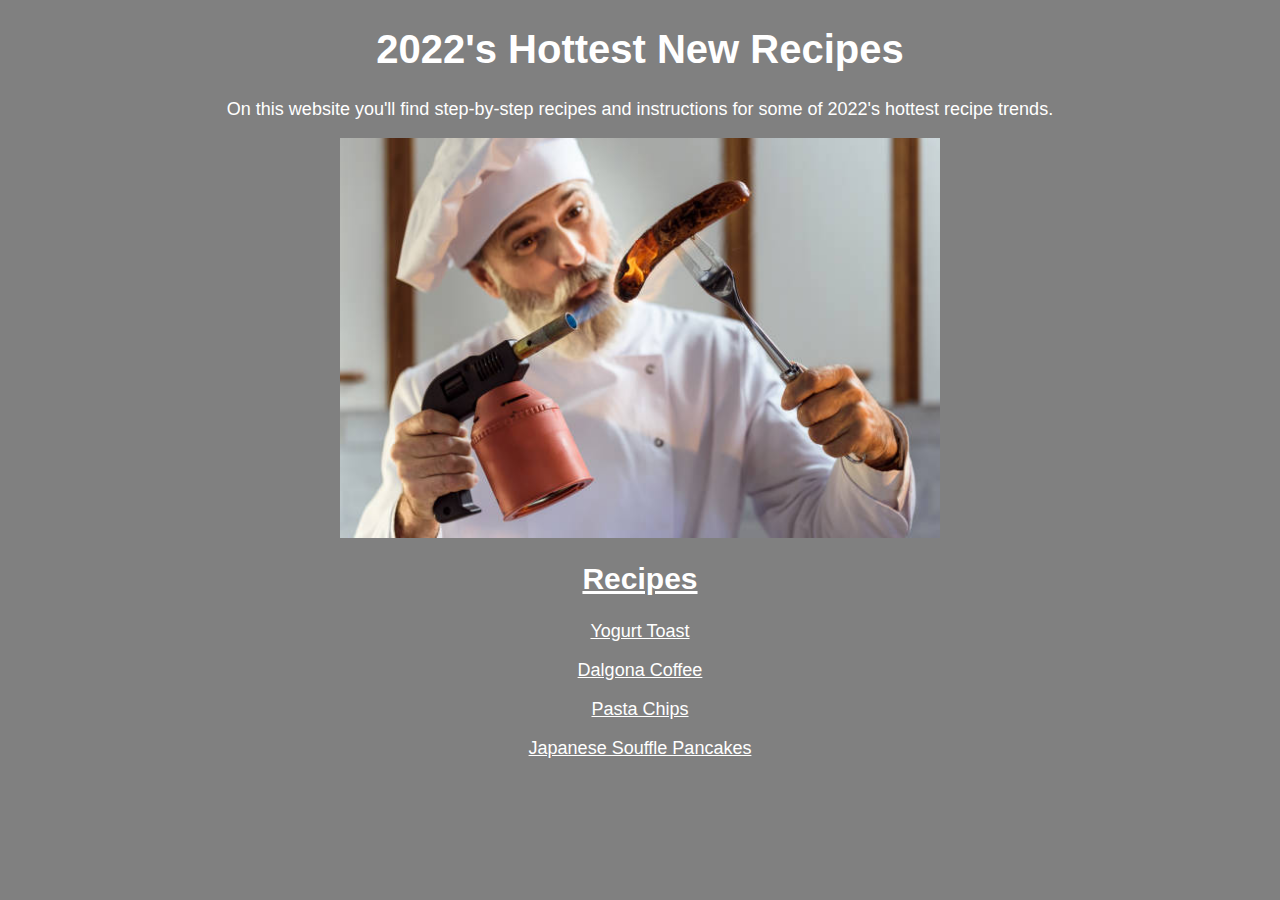
<file: index.html>
<!DOCTYPE html>
<html lang="eng">
    <head>
        <meta charset="UTF-8">
        <title>Odin Recipes</title>
        <link rel="stylesheet" href="./styles.css">
    </head>
    <body>
        <h1>2022's Hottest New Recipes</h1>
        <p class="homepage">On this website you'll find step-by-step recipes and instructions for some of 2022's hottest recipe trends.</p>
        <img ID="homepage_image" src="./img/chef.jpeg" alt="an enthusiastic chef setting fire to a sausage with a torch">
        <h2 class="homepage">Recipes</h2>
        <div class = "homepage">
            <p><a href="./recipes/yogurt_toast.html">Yogurt Toast</a></p>
            <p><a href="./recipes/dalgona_coffee.html">Dalgona Coffee</a></p>
            <p><a href="./recipes/pasta_chips.html">Pasta Chips</a></p>
            <p><a href="./recipes/japanese_souffle_pancakes.html">Japanese Souffle Pancakes</a></p>
        </div>
    </body>
</html>
</file>
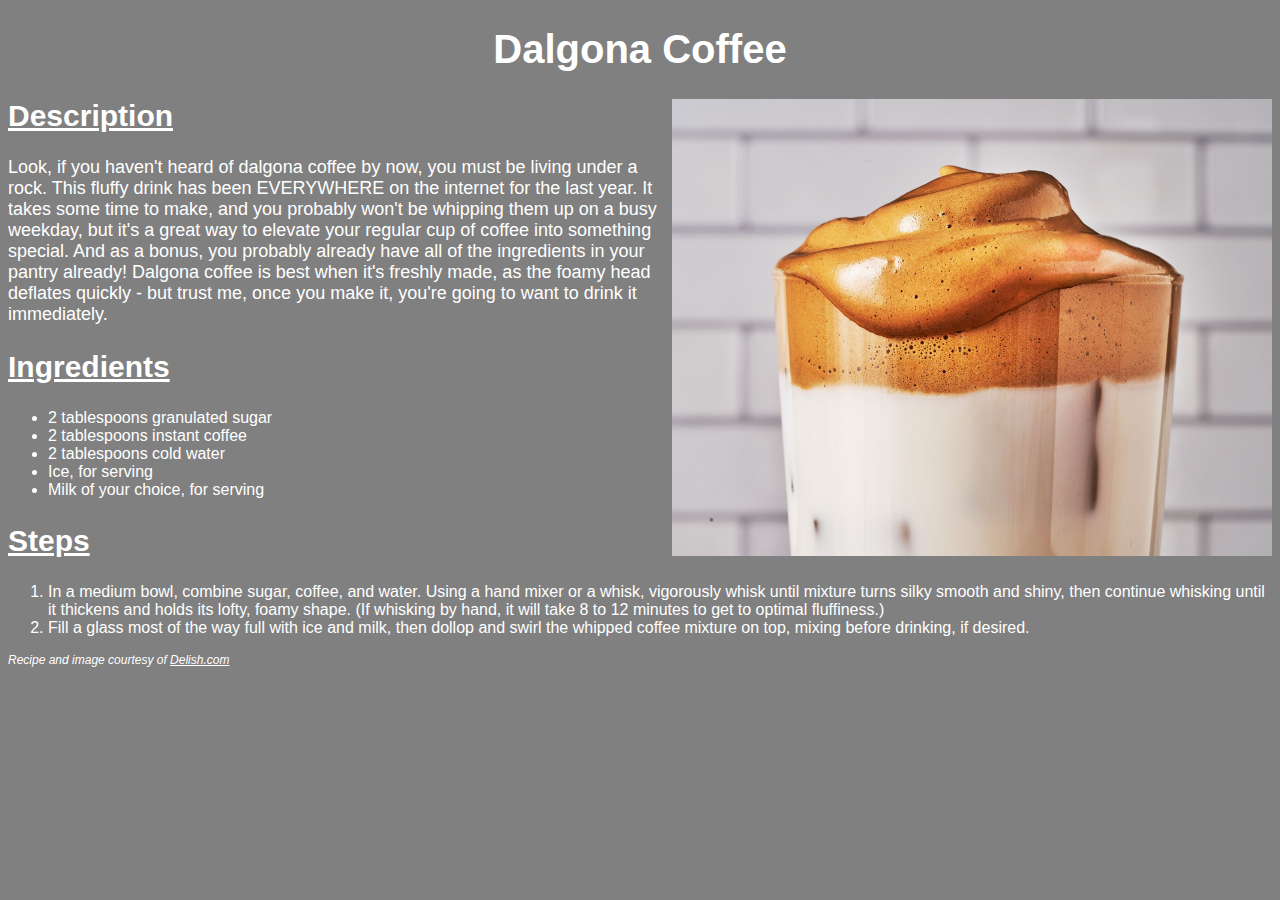
<file: recipes/dalgona_coffee.html>
<!DOCTYPE html>
<html lang="eng">
    <head>
        <meta charset="UTF-8">
        <title>Dalgona Coffee</title>
        <link rel="stylesheet" href="../styles.css">
    </head>
    <body>
        <h1>Dalgona Coffee</h1>
        <img src="../img/dalgona_coffee.jpeg" alt="a cup of dalgona coffee">
        <h2>Description</h2>
        <p>Look, if you haven't heard of dalgona coffee by now, you must be living under a rock. This fluffy drink has been EVERYWHERE on the internet for the last year. It takes some time to make, and you probably won't be whipping them up on a busy weekday, but it's a great way to elevate your regular cup of coffee into something special. And as a bonus, you probably already have all of the ingredients in your pantry already! Dalgona coffee is best when it's freshly made, as the foamy head deflates quickly - but trust me, once you make it, you're going to want to drink it immediately.</p>
        <h2>Ingredients</h2>
        <ul>
            <li>2 tablespoons granulated sugar</li>
            <li>2 tablespoons instant coffee</li>
            <li>2 tablespoons cold water</li>
            <li>Ice, for serving</li>
            <li>Milk of your choice, for serving</li>
        </ul>
        <h2>Steps</h2>
        <ol>
            <li>In a medium bowl, combine sugar, coffee, and water. Using a hand mixer or a whisk, vigorously whisk until mixture turns silky smooth and shiny, then continue whisking until it thickens and holds its lofty, foamy shape. (If whisking by hand, it will take 8 to 12 minutes to get to optimal fluffiness.)</li>
            <li>Fill a glass most of the way full with ice and milk, then dollop and swirl the whipped coffee mixture on top, mixing before drinking, if desired.</li>
        </ol>
        <p ID="credit">Recipe and image courtesy of <a href="https://delish.com">Delish.com</a></p>
    </body>
</html>
</file>
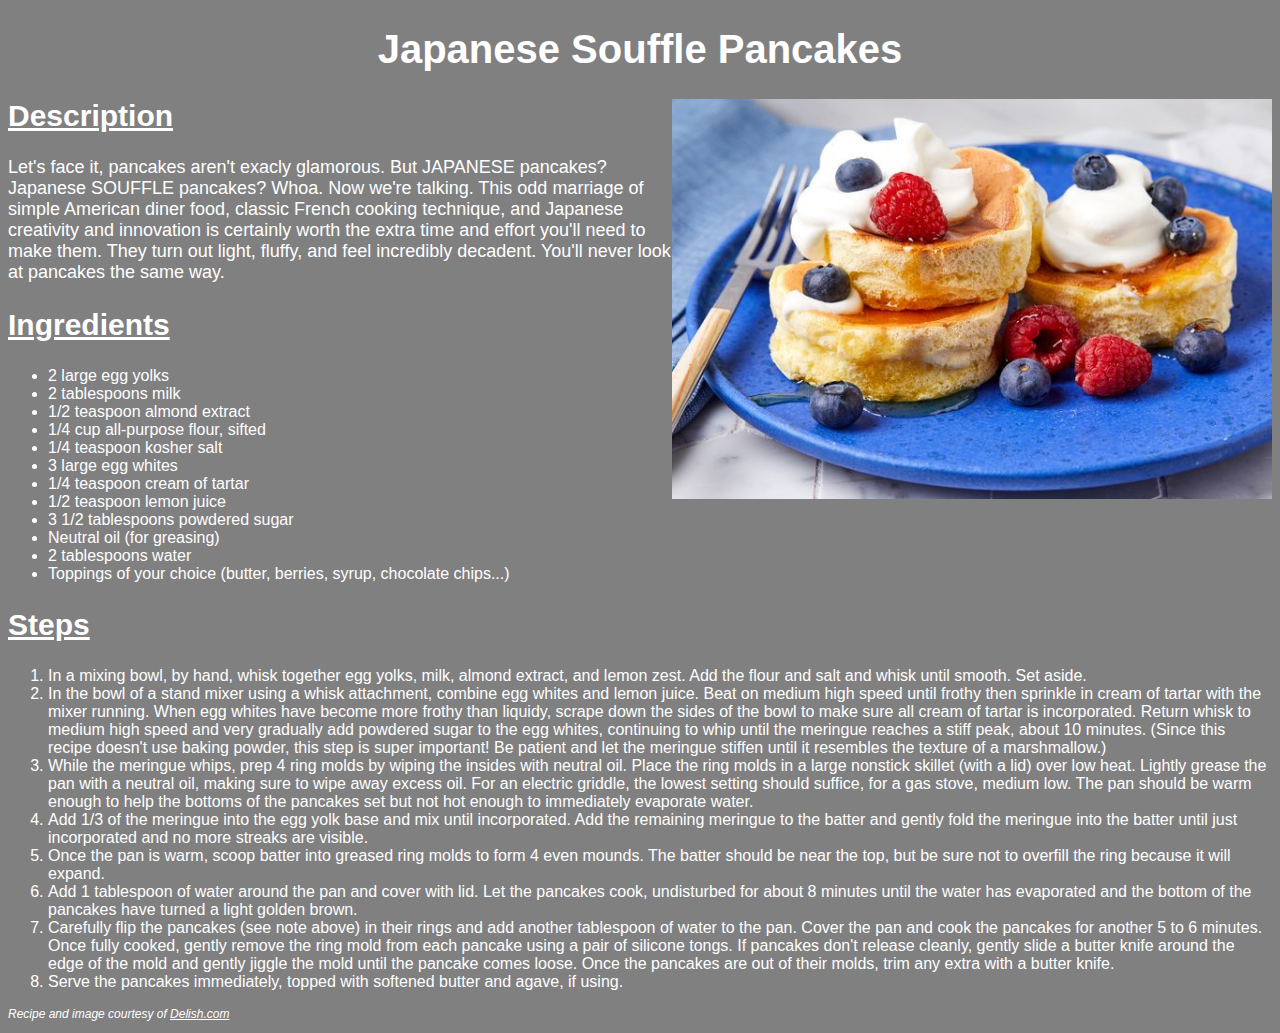
<file: recipes/japanese_souffle_pancakes.html>
<!DOCTYPE html>
<html lang="eng">
    <head>
        <meta charset="UTF-8">
        <title>Japanese Souffle Pancakes</title>
        <link rel="stylesheet" href="../styles.css">
    </head>
    <body>
        <h1>Japanese Souffle Pancakes</h1>
        <img src="../img/japanese_souffle_pancakes.jpeg" alt="a blue plate with japanese souffle pancakes, whipped cream, syrup and berries">
        <h2>Description</h2>
        <p>Let's face it, pancakes aren't exacly glamorous. But JAPANESE pancakes? Japanese SOUFFLE pancakes? Whoa. Now we're talking. This odd marriage of simple American diner food, classic French cooking technique, and Japanese creativity and innovation is certainly worth the extra time and effort you'll need to make them. They turn out light, fluffy, and feel incredibly decadent. You'll never look at pancakes the same way.</p>
        <h2>Ingredients</h2>
        <ul>
            <li>2 large egg yolks</li>
            <li>2 tablespoons milk</li>
            <li>1/2 teaspoon almond extract</li>
            <li>1/4 cup all-purpose flour, sifted</li>
            <li>1/4 teaspoon kosher salt</li>
            <li>3 large egg whites</li>
            <li>1/4 teaspoon cream of tartar</li>
            <li>1/2 teaspoon lemon juice</li>
            <li>3 1/2 tablespoons powdered sugar</li>
            <li>Neutral oil (for greasing)</li>
            <li>2 tablespoons water</li>
            <li>Toppings of your choice (butter, berries, syrup, chocolate chips...)</li>
        </ul>
        <h2>Steps</h2>
        <ol>
            <li>In a mixing bowl, by hand, whisk together egg yolks, milk, almond extract, and lemon zest. Add the flour and salt and whisk until smooth. Set aside.</li>
            <li>In the bowl of a stand mixer using a whisk attachment, combine egg whites and lemon juice. Beat on medium high speed until frothy then sprinkle in cream of tartar with the mixer running. When egg whites have become more frothy than liquidy, scrape down the sides of the bowl to make sure all cream of tartar is incorporated. Return whisk to medium high speed and very gradually add powdered sugar to the egg whites, continuing to whip until the meringue reaches a stiff peak, about 10 minutes. (Since this recipe doesn't use baking powder, this step is super important! Be patient and let the meringue stiffen until it resembles the texture of a marshmallow.)</li>
            <li>While the meringue whips, prep 4 ring molds by wiping the insides with neutral oil. Place the ring molds in a large nonstick skillet (with a lid) over low heat. Lightly grease the pan with a neutral oil, making sure to wipe away excess oil. For an electric griddle, the lowest setting should suffice, for a gas stove, medium low. The pan should be warm enough to help the bottoms of the pancakes set but not hot enough to immediately evaporate water.</li>
            <li>Add 1/3 of the meringue into the egg yolk base and mix until incorporated. Add the remaining meringue to the batter and gently fold the meringue into the batter until just incorporated and no more streaks are visible.</li>
            <li> Once the pan is warm, scoop batter into greased ring molds to form 4 even mounds. The batter should be near the top, but be sure not to overfill the ring because it will expand.</li>
            <li>Add 1 tablespoon of water around the pan and cover with lid. Let the pancakes cook, undisturbed for about 8 minutes until the water has evaporated and the bottom of the pancakes have turned a light golden brown.</li>
            <li>Carefully flip the pancakes (see note above) in their rings and add another tablespoon of water to the pan. Cover the pan and cook the pancakes for another 5 to 6 minutes. Once fully cooked, gently remove the ring mold from each pancake using a pair of silicone tongs. If pancakes don't release cleanly, gently slide a butter knife around the edge of the mold and gently jiggle the mold until the pancake comes loose. Once the pancakes are out of their molds, trim any extra with a butter knife.</li>
            <li>Serve the pancakes immediately, topped with softened butter and agave, if using.</li>
        </ol>
        <p ID="credit">Recipe and image courtesy of <a href="https://www.delish.com">Delish.com</a></p>
    </body>
</html>
</file>
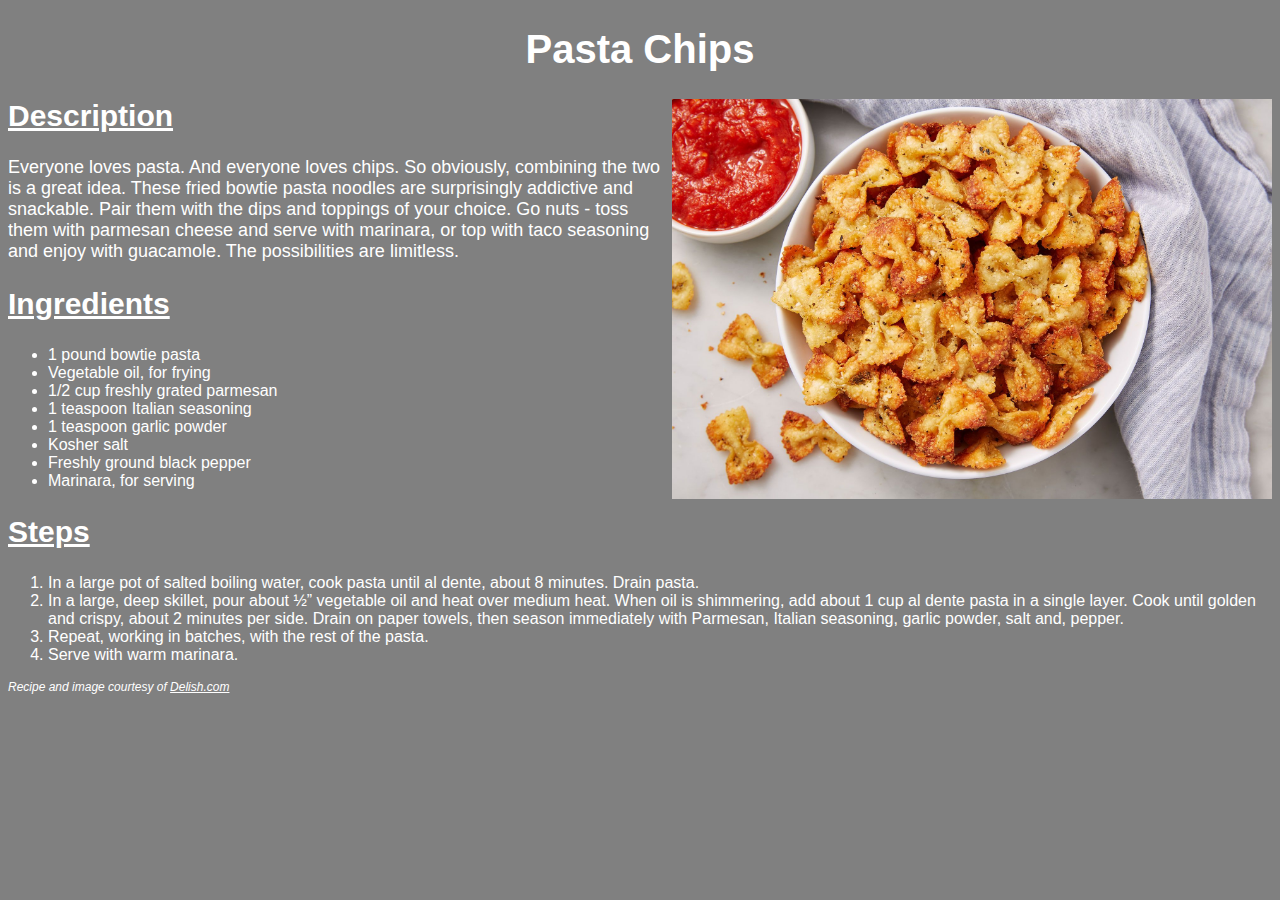
<file: recipes/pasta_chips.html>
<!DOCTYPE html>
<html lang="eng">
    <head>
        <meta charset="UTF-8">
        <title>Pasta Chips</title>
        <link rel="stylesheet" href="../styles.css">
    </head>
    <body>
        <h1>Pasta Chips</h1>
        <img src="../img/pasta_chips.jpeg" alt="a bowl of pasta chips">
        <h2>Description</h2>
        <p>Everyone loves pasta.  And everyone loves chips. So obviously, combining the two is a great idea. These fried bowtie pasta noodles are surprisingly addictive and snackable. Pair them with the dips and toppings of your choice. Go nuts - toss them with parmesan cheese and serve with marinara, or top with taco seasoning and enjoy with guacamole. The possibilities are limitless.</p>
        <h2>Ingredients</h2>
        <ul>
            <li>1 pound bowtie pasta</li>
            <li>Vegetable oil, for frying</li>
            <li>1/2 cup freshly grated parmesan</li>
            <li>1 teaspoon Italian seasoning</li>
            <li>1 teaspoon garlic powder</li>
            <li>Kosher salt</li>
            <li>Freshly ground black pepper</li>
            <li>Marinara, for serving</li>
        </ul>
        <h2>Steps</h2>
        <ol>
            <li>In a large pot of salted boiling water, cook pasta until al dente, about 8 minutes. Drain pasta.</li>
            <li>In a large, deep skillet, pour about ½” vegetable oil and heat over medium heat. When oil is shimmering, add about 1 cup al dente pasta in a single layer. Cook until golden and crispy, about 2 minutes per side. Drain on paper towels, then season immediately with Parmesan, Italian seasoning, garlic powder, salt and, pepper.</li>
            <li>Repeat, working in batches, with the rest of the pasta.</li>
            <li>Serve with warm marinara.</li>
        </ol>
        <p ID="credit">Recipe and image courtesy of <a href="https://delish.com">Delish.com</a></p>
    </body>
</html>
</file>
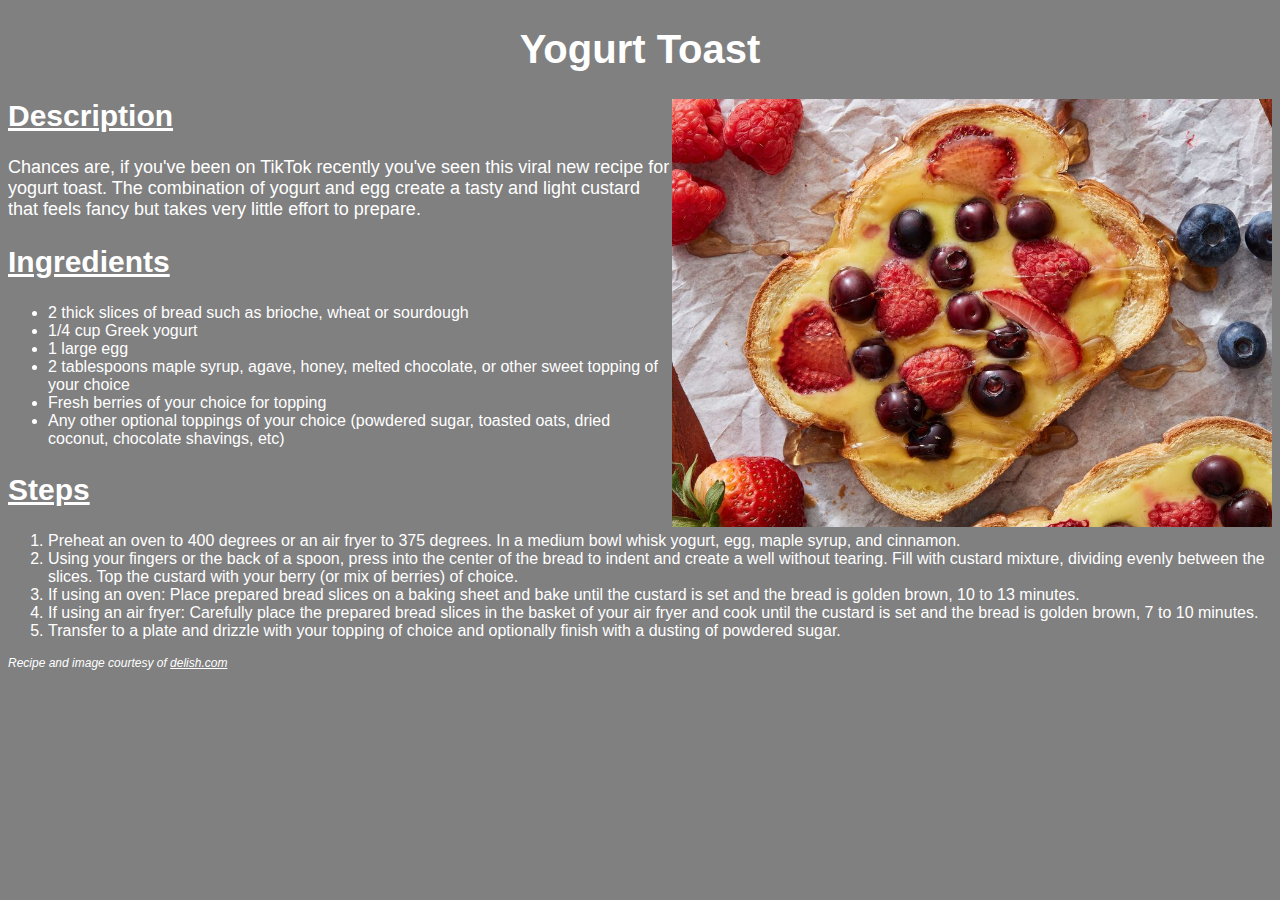
<file: recipes/yogurt_toast.html>
<!DOCTYPE html>
<html lang="eng">
    <head>
        <meta charset="UTF-8">
        <title>Yogurt Toast</title>
        <link rel="stylesheet" href="../styles.css">
    </head>
    <body>
        <h1>Yogurt Toast</h1>
        <img src="../img/yogurt_toast.jpeg" alt="yogurt toast with berries">
        <h2>Description</h2>
        <p>Chances are, if you've been on TikTok recently you've seen this viral new recipe for yogurt toast. The combination of yogurt and egg create a tasty and light custard that feels fancy but takes very little effort to prepare.</p>
        <h2>Ingredients</h2>
        <ul>
            <li>2 thick slices of bread such as brioche, wheat or sourdough</li>
            <li>1/4 cup Greek yogurt</li>
            <li>1 large egg</li>
            <li>2 tablespoons maple syrup, agave, honey, melted chocolate, or other sweet topping of your choice</li>
            <li>Fresh berries of your choice for topping</li>
            <li>Any other optional toppings of your choice (powdered sugar, toasted oats, dried coconut, chocolate shavings, etc)</li>
        </ul>
        <h2>Steps</h2>
        <ol>
            <li>Preheat an oven to 400 degrees or an air fryer to 375 degrees. In a medium bowl whisk yogurt, egg, maple syrup, and cinnamon.</li>
            <li>Using your fingers or the back of a spoon, press into the center of the bread to indent and create a well without tearing. Fill with custard mixture, dividing evenly between the slices. Top the custard with your berry (or mix of berries) of choice.</li>
            <li>If using an oven: Place prepared bread slices on a baking sheet and bake until the custard is set and the bread is golden brown, 10 to 13 minutes.</li>
            <li>If using an air fryer: Carefully place the prepared bread slices in the basket of your air fryer and cook until the custard is set and the bread is golden brown, 7 to 10 minutes.</li>
            <li>Transfer to a plate and drizzle with your topping of choice and optionally finish with a dusting of powdered sugar.</li>
        </ol>
        <p ID="credit">Recipe and image courtesy of <a href="http://www.delish.com">delish.com</a></p>
    </body>
</html>
</file>
<file: styles.css>
* {
    background-color: gray;
    color: white;
    font-family: Arial, Helvetica, sans-serif;
}

h1 {
    text-align: center;
    font-size: 40px;
}

h2{
    text-decoration: underline;
    font-size: 30px;
}

img {
    height: auto;
    width: 600px;
    float: right;
    
}

p {
    font-size: 18px;
}

#credit {
    font-style: italic;
    font-size: 12px;
}

#homepage_image {
    float: none;
    text-align: center;
    display: block;
    margin-left: auto;
    margin-right: auto;
}

p.homepage {
    text-align: center;
}

h2.homepage {
    text-align: center;
}

div.homepage {
    text-align: center;
}
</file>
